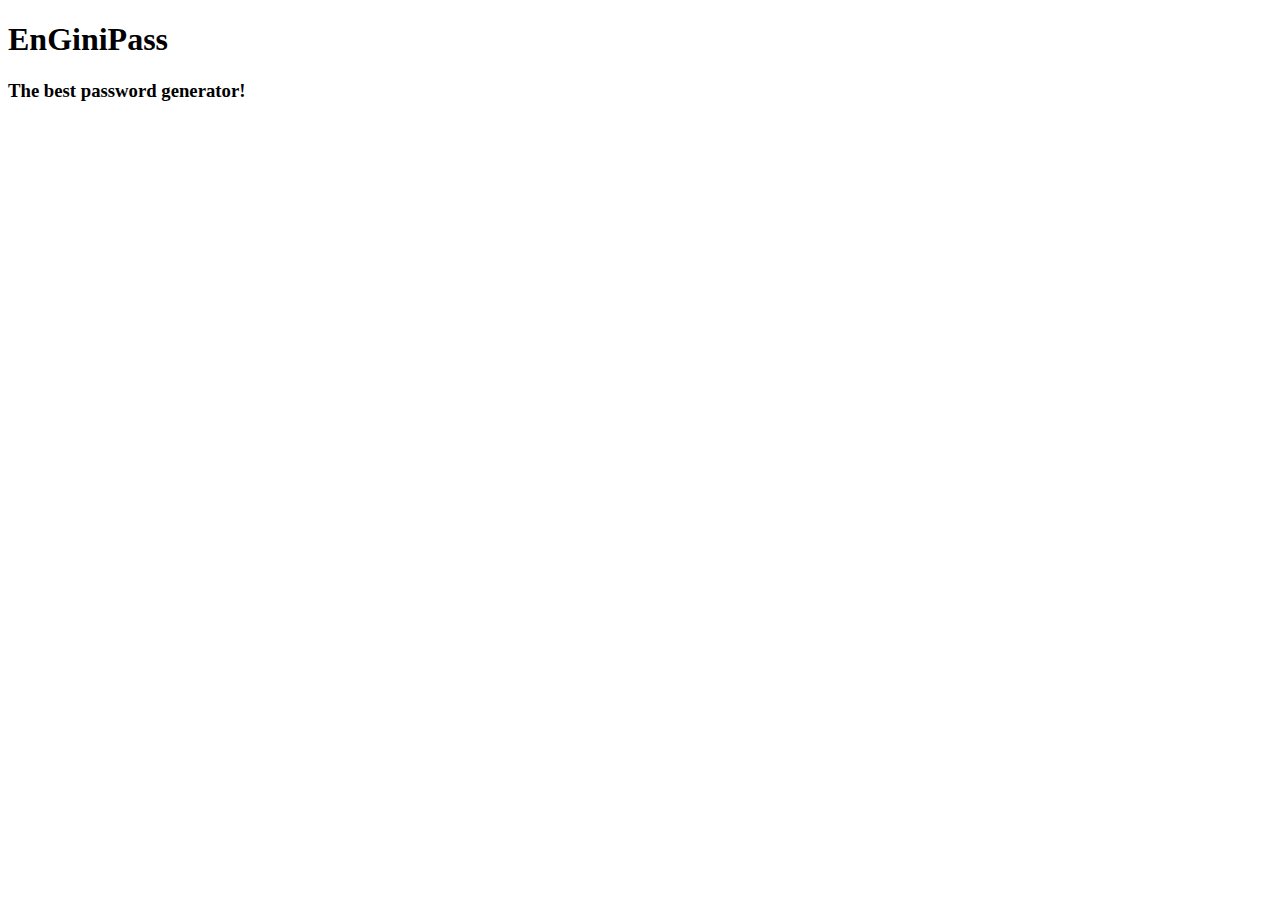
<file: templates/user_authentication/HomePage/home.html>
<!DOCTYPE html>
<html lang="en">
<head>
    <meta charset="UTF-8">
    <meta name="viewport" content="width=device-width, initial-scale=1.0">
    <title>EnGiniPass</title>
</head>
<body>
    <h1>EnGiniPass</h1>
    <h3>The best password generator!</h3>
</body>
</html>
</file>
